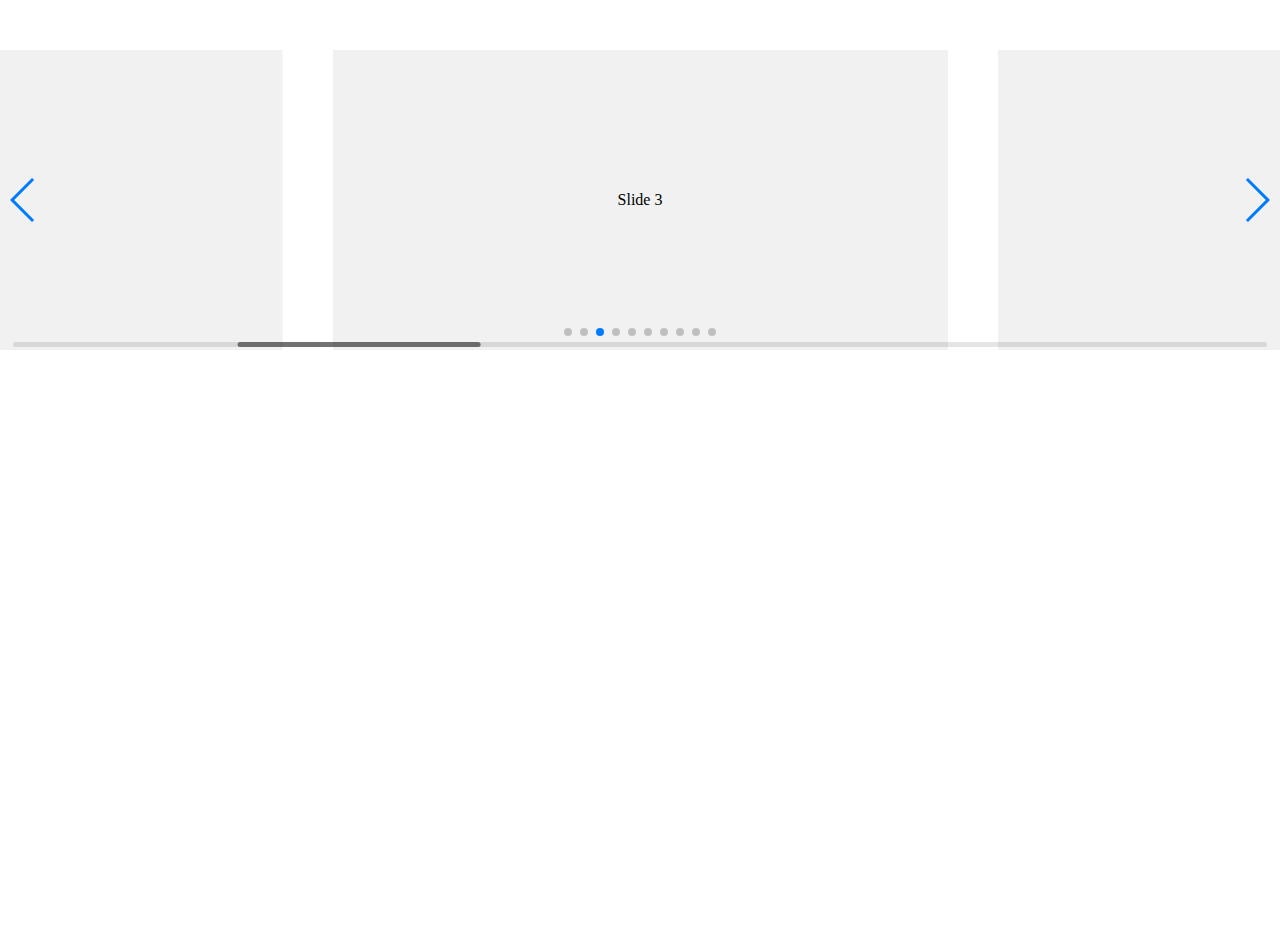
<file: swiper-4.5.0/playground/index.html>
<!doctype html>
<html lang="en">
<head>
    <meta charset="UTF-8">
    <title>Swiper Playground</title>
    <link rel="stylesheet" href="../dist/css/swiper.min.css">
    <meta name="viewport" content="width=device-width">
</head>
<body>
    <div class="swiper-container">
        <div class="swiper-scrollbar"></div>
        <div class="swiper-button-prev"></div>
        <div class="swiper-button-next"></div>
        <div class="swiper-wrapper">
            <div class="swiper-slide">Slide 1</div>
            <div class="swiper-slide">Slide 2</div>
            <div class="swiper-slide">Slide 3</div>
            <div class="swiper-slide">Slide 4</div>
            <div class="swiper-slide">Slide 5</div>
            <div class="swiper-slide">Slide 6</div>
            <div class="swiper-slide">Slide 7</div>
            <div class="swiper-slide">Slide 8</div>
            <div class="swiper-slide">Slide 9</div>
            <div class="swiper-slide">Slide 10</div>
        </div>
        <div class="swiper-pagination"></div>
    </div>
    <style>
    body, html {
        padding: 0;
        margin: 0;
        position: relative;
        height: 100%;
    }
    .swiper-container {
        width: 100%;
        height: 300px;
        margin: 50px auto;
    }
    .swiper-slide {
        background: #f1f1f1;
        color:#000;
        text-align: center;
        line-height: 300px;
    }
    </style>
    <script src="../dist/js/swiper.min.js"></script>
    <script>
        var swiper = new Swiper({
            el: '.swiper-container',
            initialSlide: 2,
            spaceBetween: 50,
            slidesPerView: 2,
            centeredSlides: true,
            slideToClickedSlide: true,
            grabCursor: true,
            scrollbar: {
              el: '.swiper-scrollbar',
            },
            mousewheel: {
              enabled: true,
            },
            keyboard: {
              enabled: true,
            },
            pagination: {
              el: '.swiper-pagination',
            },
            navigation: {
              nextEl: '.swiper-button-next',
              prevEl: '.swiper-button-prev',
            },
        });
    </script>
</body>
</html>
</file>
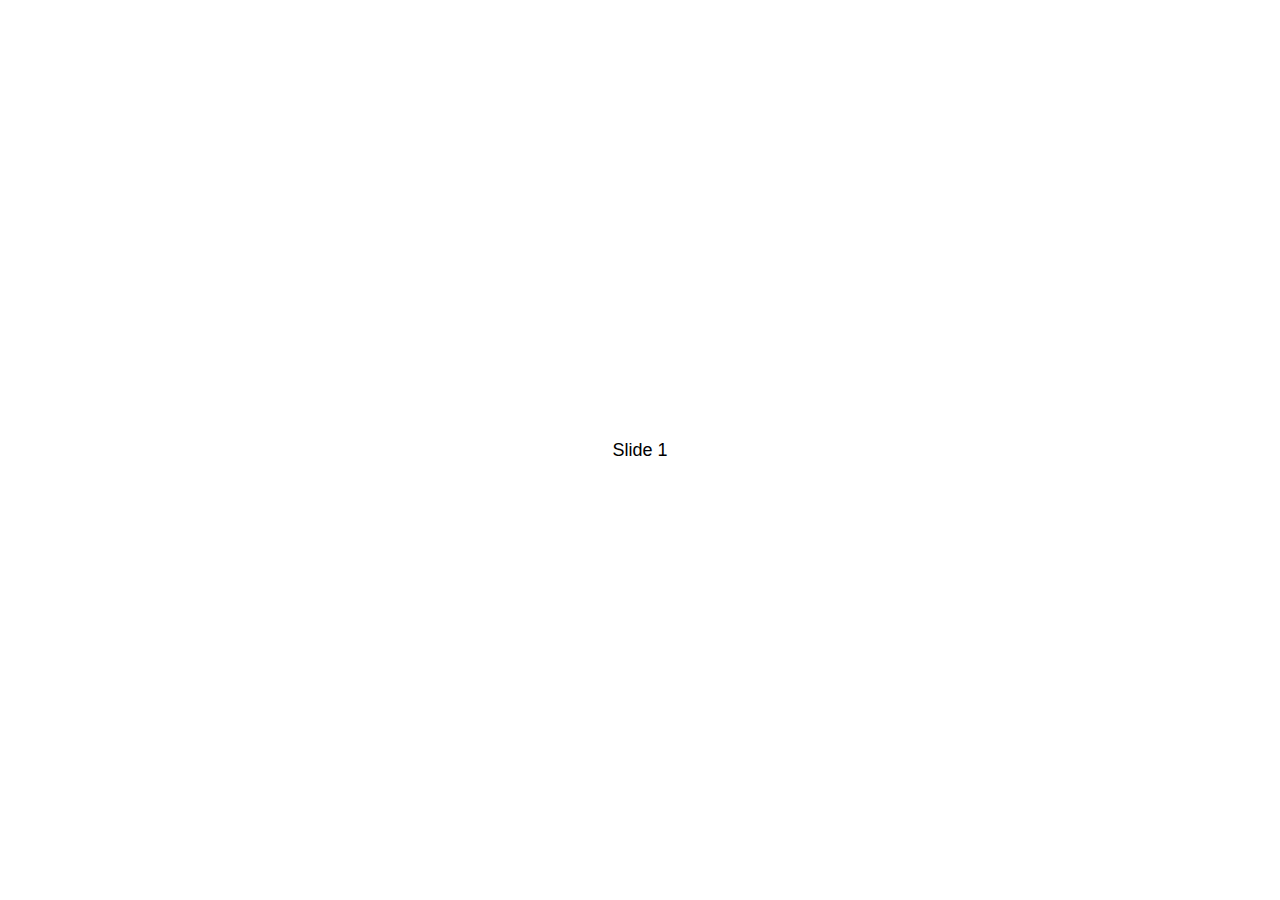
<file: swiper-4.5.0/demos/010-default.html>
<!DOCTYPE html>
<html lang="en">
<head>
  <meta charset="utf-8">
  <title>Swiper demo</title>
  <!-- Link Swiper's CSS -->
  <link rel="stylesheet" href="../dist/css/swiper.min.css">

  <!-- Demo styles -->
  <style>
    html, body {
      position: relative;
      height: 100%;
    }
    body {
      background: #eee;
      font-family: Helvetica Neue, Helvetica, Arial, sans-serif;
      font-size: 14px;
      color:#000;
      margin: 0;
      padding: 0;
    }
    .swiper-container {
      width: 100%;
      height: 100%;
    }
    .swiper-slide {
      text-align: center;
      font-size: 18px;
      background: #fff;

      /* Center slide text vertically */
      display: -webkit-box;
      display: -ms-flexbox;
      display: -webkit-flex;
      display: flex;
      -webkit-box-pack: center;
      -ms-flex-pack: center;
      -webkit-justify-content: center;
      justify-content: center;
      -webkit-box-align: center;
      -ms-flex-align: center;
      -webkit-align-items: center;
      align-items: center;
    }
  </style>
</head>
<body>
  <!-- Swiper -->
  <div class="swiper-container">
    <div class="swiper-wrapper">
      <div class="swiper-slide">Slide 1</div>
      <div class="swiper-slide">Slide 2</div>
      <div class="swiper-slide">Slide 3</div>
      <div class="swiper-slide">Slide 4</div>
      <div class="swiper-slide">Slide 5</div>
      <div class="swiper-slide">Slide 6</div>
      <div class="swiper-slide">Slide 7</div>
      <div class="swiper-slide">Slide 8</div>
      <div class="swiper-slide">Slide 9</div>
      <div class="swiper-slide">Slide 10</div>
    </div>
  </div>

  <!-- Swiper JS -->
  <script src="../dist/js/swiper.min.js"></script>

  <!-- Initialize Swiper -->
  <script>
    var swiper = new Swiper('.swiper-container');
  </script>
</body>
</html>
</file>
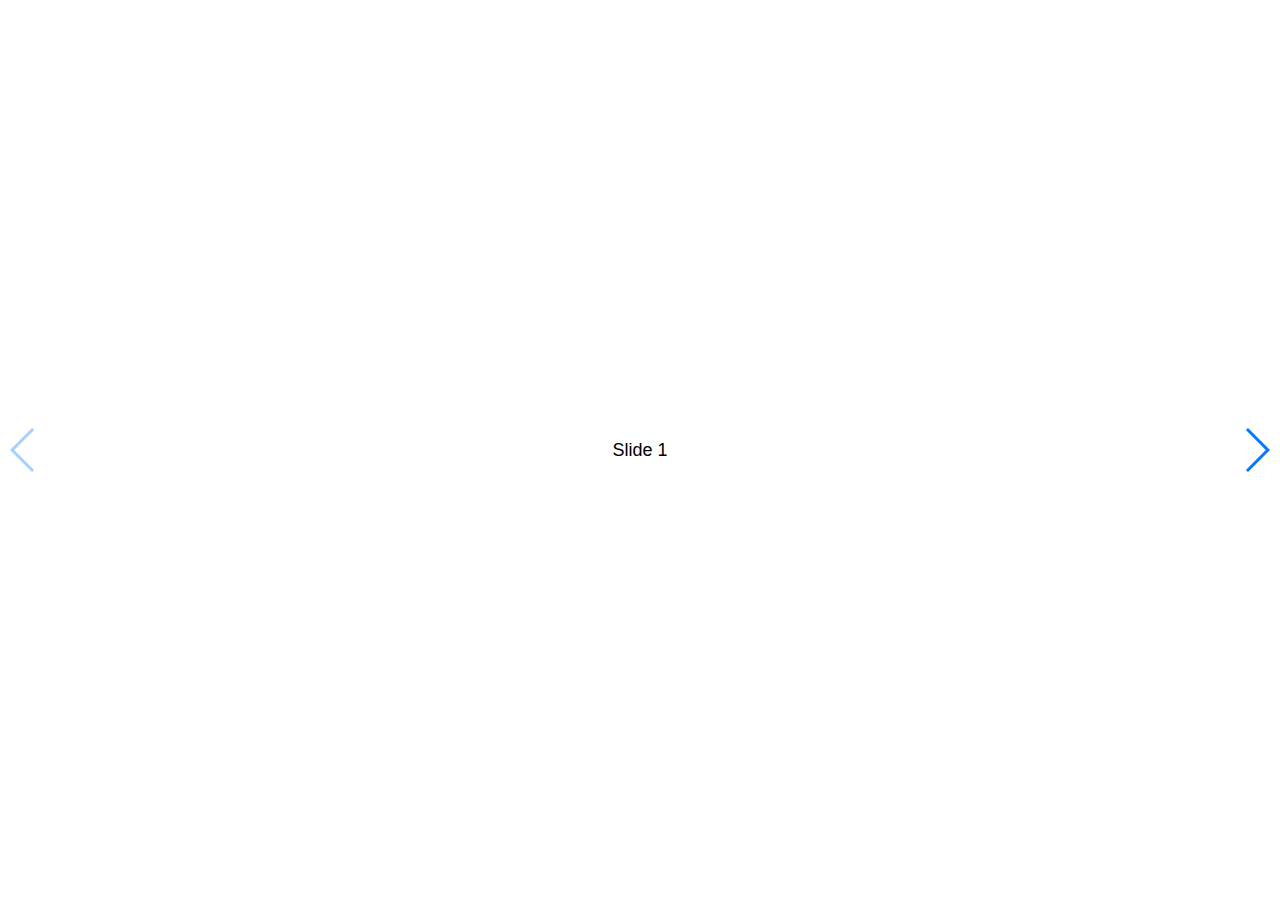
<file: swiper-4.5.0/demos/020-navigation.html>
<!DOCTYPE html>
<html lang="en">
<head>
  <meta charset="utf-8">
  <title>Swiper demo</title>
  <meta name="viewport" content="width=device-width, initial-scale=1, minimum-scale=1, maximum-scale=1">

  <!-- Link Swiper's CSS -->
  <link rel="stylesheet" href="../dist/css/swiper.min.css">

  <!-- Demo styles -->
  <style>
    html, body {
      position: relative;
      height: 100%;
    }
    body {
      background: #eee;
      font-family: Helvetica Neue, Helvetica, Arial, sans-serif;
      font-size: 14px;
      color:#000;
      margin: 0;
      padding: 0;
    }
    .swiper-container {
      width: 100%;
      height: 100%;
    }
    .swiper-slide {
      text-align: center;
      font-size: 18px;
      background: #fff;

      /* Center slide text vertically */
      display: -webkit-box;
      display: -ms-flexbox;
      display: -webkit-flex;
      display: flex;
      -webkit-box-pack: center;
      -ms-flex-pack: center;
      -webkit-justify-content: center;
      justify-content: center;
      -webkit-box-align: center;
      -ms-flex-align: center;
      -webkit-align-items: center;
      align-items: center;
    }
  </style>
</head>
<body>
  <!-- Swiper -->
  <div class="swiper-container">
    <div class="swiper-wrapper">
      <div class="swiper-slide">Slide 1</div>
      <div class="swiper-slide">Slide 2</div>
      <div class="swiper-slide">Slide 3</div>
      <div class="swiper-slide">Slide 4</div>
      <div class="swiper-slide">Slide 5</div>
      <div class="swiper-slide">Slide 6</div>
      <div class="swiper-slide">Slide 7</div>
      <div class="swiper-slide">Slide 8</div>
      <div class="swiper-slide">Slide 9</div>
      <div class="swiper-slide">Slide 10</div>
    </div>
    <!-- Add Arrows -->
    <div class="swiper-button-next"></div>
    <div class="swiper-button-prev"></div>
  </div>

  <!-- Swiper JS -->
  <script src="../dist/js/swiper.min.js"></script>

  <!-- Initialize Swiper -->
  <script>
    var swiper = new Swiper('.swiper-container', {
      navigation: {
        nextEl: '.swiper-button-next',
        prevEl: '.swiper-button-prev',
      },
    });
  </script>
</body>
</html>
</file>
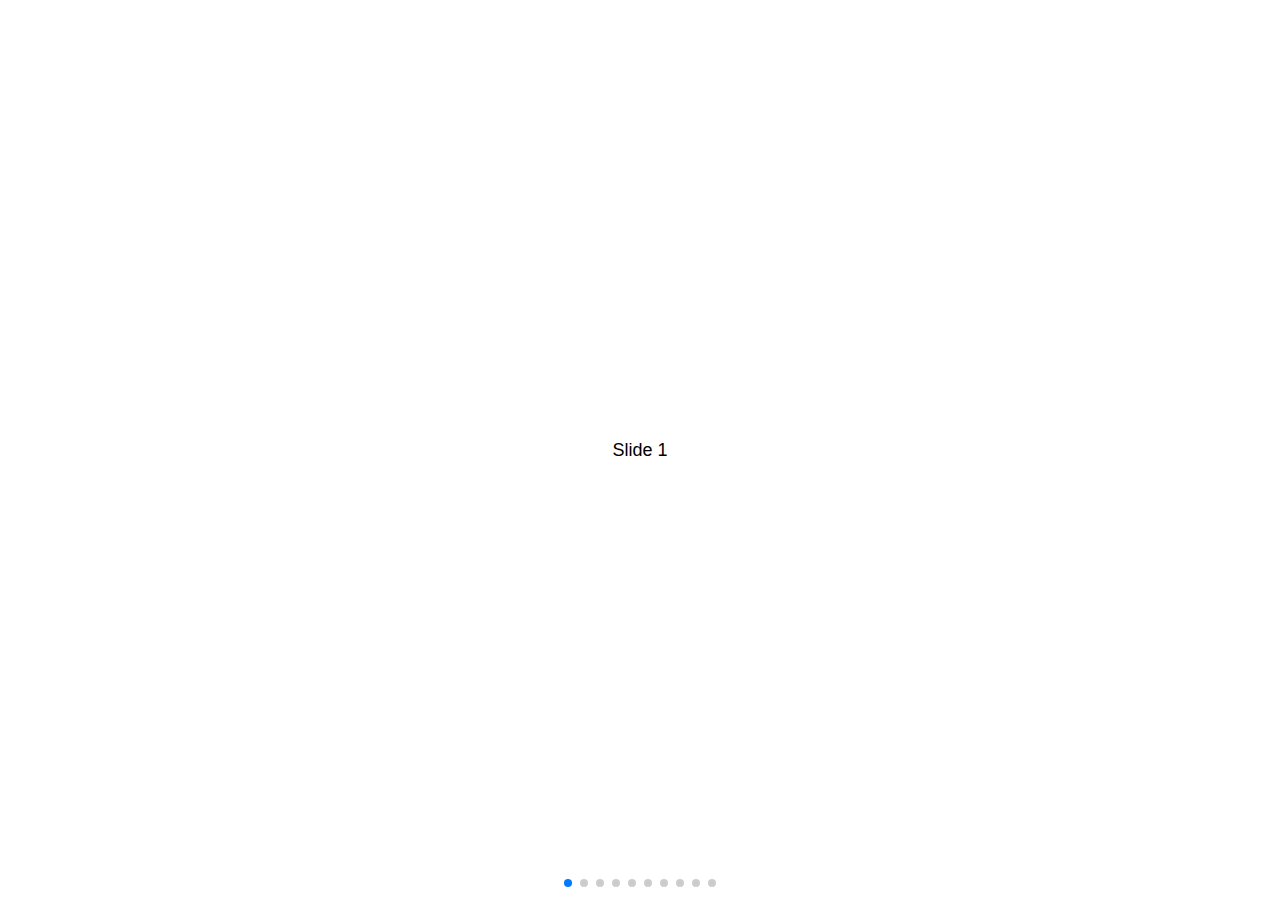
<file: swiper-4.5.0/demos/030-pagination.html>
<!DOCTYPE html>
<html lang="en">
<head>
  <meta charset="utf-8">
  <title>Swiper demo</title>
  <meta name="viewport" content="width=device-width, initial-scale=1, minimum-scale=1, maximum-scale=1">

  <!-- Link Swiper's CSS -->
  <link rel="stylesheet" href="../dist/css/swiper.min.css">

  <!-- Demo styles -->
  <style>
    html, body {
      position: relative;
      height: 100%;
    }
    body {
      background: #eee;
      font-family: Helvetica Neue, Helvetica, Arial, sans-serif;
      font-size: 14px;
      color:#000;
      margin: 0;
      padding: 0;
    }
    .swiper-container {
      width: 100%;
      height: 100%;
    }
    .swiper-slide {
      text-align: center;
      font-size: 18px;
      background: #fff;

      /* Center slide text vertically */
      display: -webkit-box;
      display: -ms-flexbox;
      display: -webkit-flex;
      display: flex;
      -webkit-box-pack: center;
      -ms-flex-pack: center;
      -webkit-justify-content: center;
      justify-content: center;
      -webkit-box-align: center;
      -ms-flex-align: center;
      -webkit-align-items: center;
      align-items: center;
    }
  </style>
</head>
<body>
  <!-- Swiper -->
  <div class="swiper-container">
    <div class="swiper-wrapper">
      <div class="swiper-slide">Slide 1</div>
      <div class="swiper-slide">Slide 2</div>
      <div class="swiper-slide">Slide 3</div>
      <div class="swiper-slide">Slide 4</div>
      <div class="swiper-slide">Slide 5</div>
      <div class="swiper-slide">Slide 6</div>
      <div class="swiper-slide">Slide 7</div>
      <div class="swiper-slide">Slide 8</div>
      <div class="swiper-slide">Slide 9</div>
      <div class="swiper-slide">Slide 10</div>
    </div>
    <!-- Add Pagination -->
    <div class="swiper-pagination"></div>
  </div>

  <!-- Swiper JS -->
  <script src="../dist/js/swiper.min.js"></script>

  <!-- Initialize Swiper -->
  <script>
    var swiper = new Swiper('.swiper-container', {
      pagination: {
        el: '.swiper-pagination',
      },
    });
  </script>
</body>
</html>
</file>
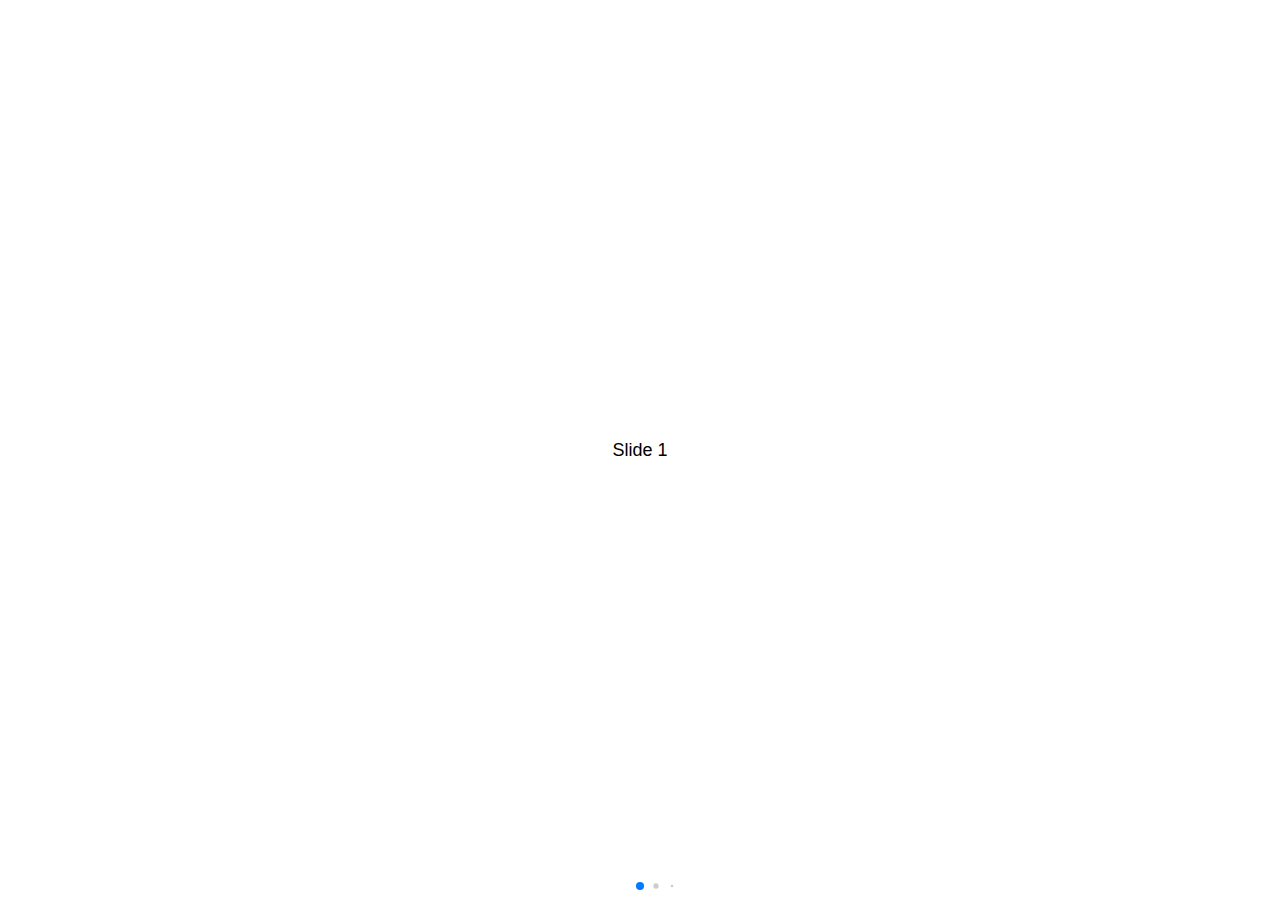
<file: swiper-4.5.0/demos/040-pagination-dynamic.html>
<!DOCTYPE html>
<html lang="en">
<head>
  <meta charset="utf-8">
  <title>Swiper demo</title>
  <meta name="viewport" content="width=device-width, initial-scale=1, minimum-scale=1, maximum-scale=1">

  <!-- Link Swiper's CSS -->
  <link rel="stylesheet" href="../dist/css/swiper.min.css">

  <!-- Demo styles -->
  <style>
    html, body {
      position: relative;
      height: 100%;
    }
    body {
      background: #eee;
      font-family: Helvetica Neue, Helvetica, Arial, sans-serif;
      font-size: 14px;
      color:#000;
      margin: 0;
      padding: 0;
    }
    .swiper-container {
      width: 100%;
      height: 100%;
    }
    .swiper-slide {
      text-align: center;
      font-size: 18px;
      background: #fff;

      /* Center slide text vertically */
      display: -webkit-box;
      display: -ms-flexbox;
      display: -webkit-flex;
      display: flex;
      -webkit-box-pack: center;
      -ms-flex-pack: center;
      -webkit-justify-content: center;
      justify-content: center;
      -webkit-box-align: center;
      -ms-flex-align: center;
      -webkit-align-items: center;
      align-items: center;
    }
  </style>
</head>
<body>
  <!-- Swiper -->
  <div class="swiper-container">
    <div class="swiper-wrapper">
      <div class="swiper-slide">Slide 1</div>
      <div class="swiper-slide">Slide 2</div>
      <div class="swiper-slide">Slide 3</div>
      <div class="swiper-slide">Slide 4</div>
      <div class="swiper-slide">Slide 5</div>
      <div class="swiper-slide">Slide 6</div>
      <div class="swiper-slide">Slide 7</div>
      <div class="swiper-slide">Slide 8</div>
      <div class="swiper-slide">Slide 9</div>
      <div class="swiper-slide">Slide 10</div>
    </div>
    <!-- Add Pagination -->
    <div class="swiper-pagination"></div>
  </div>

  <!-- Swiper JS -->
  <script src="../dist/js/swiper.min.js"></script>

  <!-- Initialize Swiper -->
  <script>
    var swiper = new Swiper('.swiper-container', {
      pagination: {
        el: '.swiper-pagination',
        dynamicBullets: true,
      },
    });
  </script>
</body>
</html>
</file>
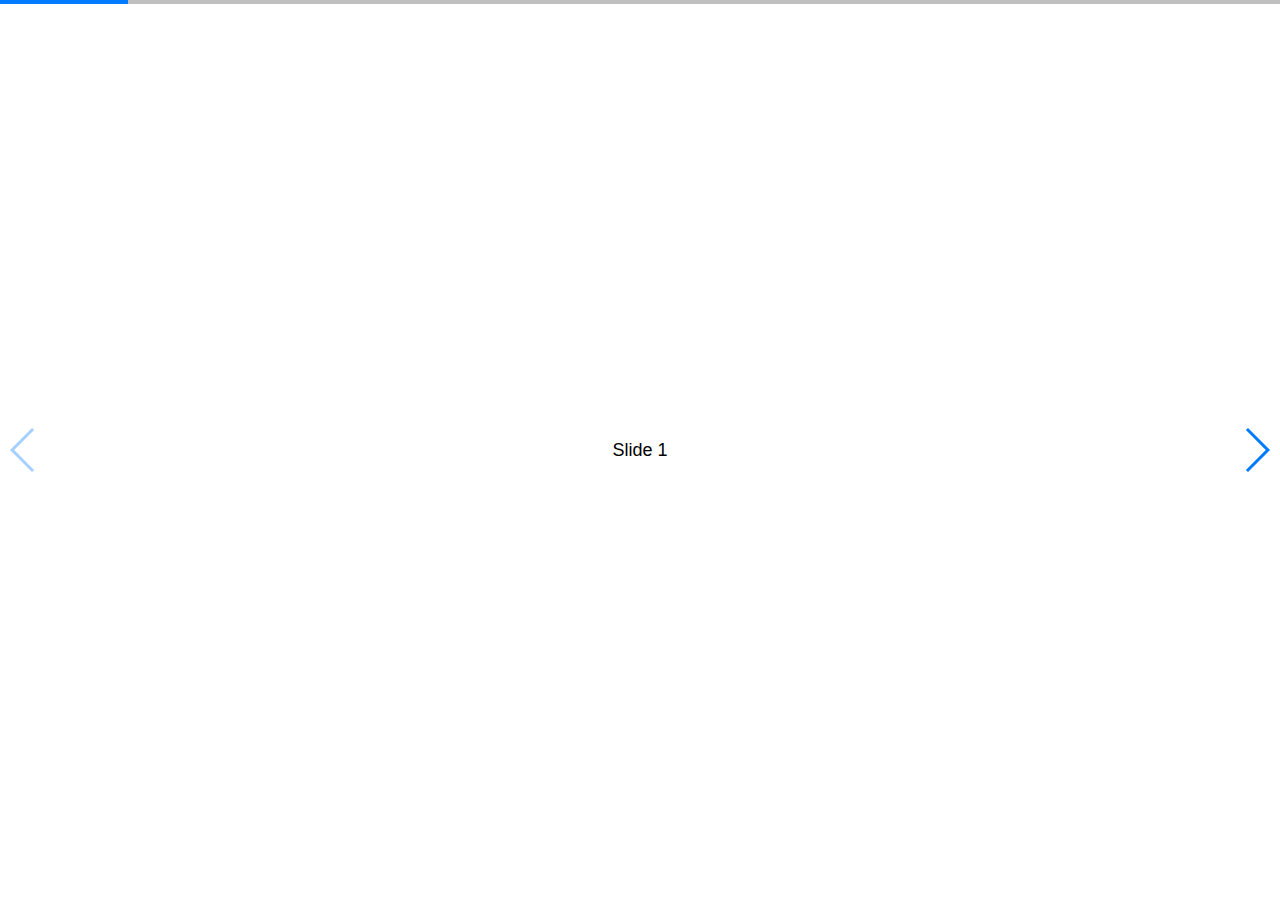
<file: swiper-4.5.0/demos/050-pagination-progress.html>
<!DOCTYPE html>
<html lang="en">
<head>
  <meta charset="utf-8">
  <title>Swiper demo</title>
  <!-- Link Swiper's CSS -->
  <link rel="stylesheet" href="../dist/css/swiper.min.css">

  <!-- Demo styles -->
  <style>
    html, body {
      position: relative;
      height: 100%;
    }
    body {
      background: #eee;
      font-family: Helvetica Neue, Helvetica, Arial, sans-serif;
      font-size: 14px;
      color:#000;
      margin: 0;
      padding: 0;
    }
    .swiper-container {
      width: 100%;
      height: 100%;
    }
    .swiper-slide {
      text-align: center;
      font-size: 18px;
      background: #fff;

      /* Center slide text vertically */
      display: -webkit-box;
      display: -ms-flexbox;
      display: -webkit-flex;
      display: flex;
      -webkit-box-pack: center;
      -ms-flex-pack: center;
      -webkit-justify-content: center;
      justify-content: center;
      -webkit-box-align: center;
      -ms-flex-align: center;
      -webkit-align-items: center;
      align-items: center;
    }
  </style>
</head>
<body>
  <!-- Swiper -->
  <div class="swiper-container">
    <div class="swiper-wrapper">
      <div class="swiper-slide">Slide 1</div>
      <div class="swiper-slide">Slide 2</div>
      <div class="swiper-slide">Slide 3</div>
      <div class="swiper-slide">Slide 4</div>
      <div class="swiper-slide">Slide 5</div>
      <div class="swiper-slide">Slide 6</div>
      <div class="swiper-slide">Slide 7</div>
      <div class="swiper-slide">Slide 8</div>
      <div class="swiper-slide">Slide 9</div>
      <div class="swiper-slide">Slide 10</div>
    </div>
    <!-- Add Pagination -->
    <div class="swiper-pagination"></div>
    <!-- Add Arrows -->
    <div class="swiper-button-next"></div>
    <div class="swiper-button-prev"></div>
  </div>

  <!-- Swiper JS -->
  <script src="../dist/js/swiper.min.js"></script>

  <!-- Initialize Swiper -->
  <script>
    var swiper = new Swiper('.swiper-container', {
      pagination: {
        el: '.swiper-pagination',
        type: 'progressbar',
      },
      navigation: {
        nextEl: '.swiper-button-next',
        prevEl: '.swiper-button-prev',
      },
    });
  </script>
</body>
</html>
</file>
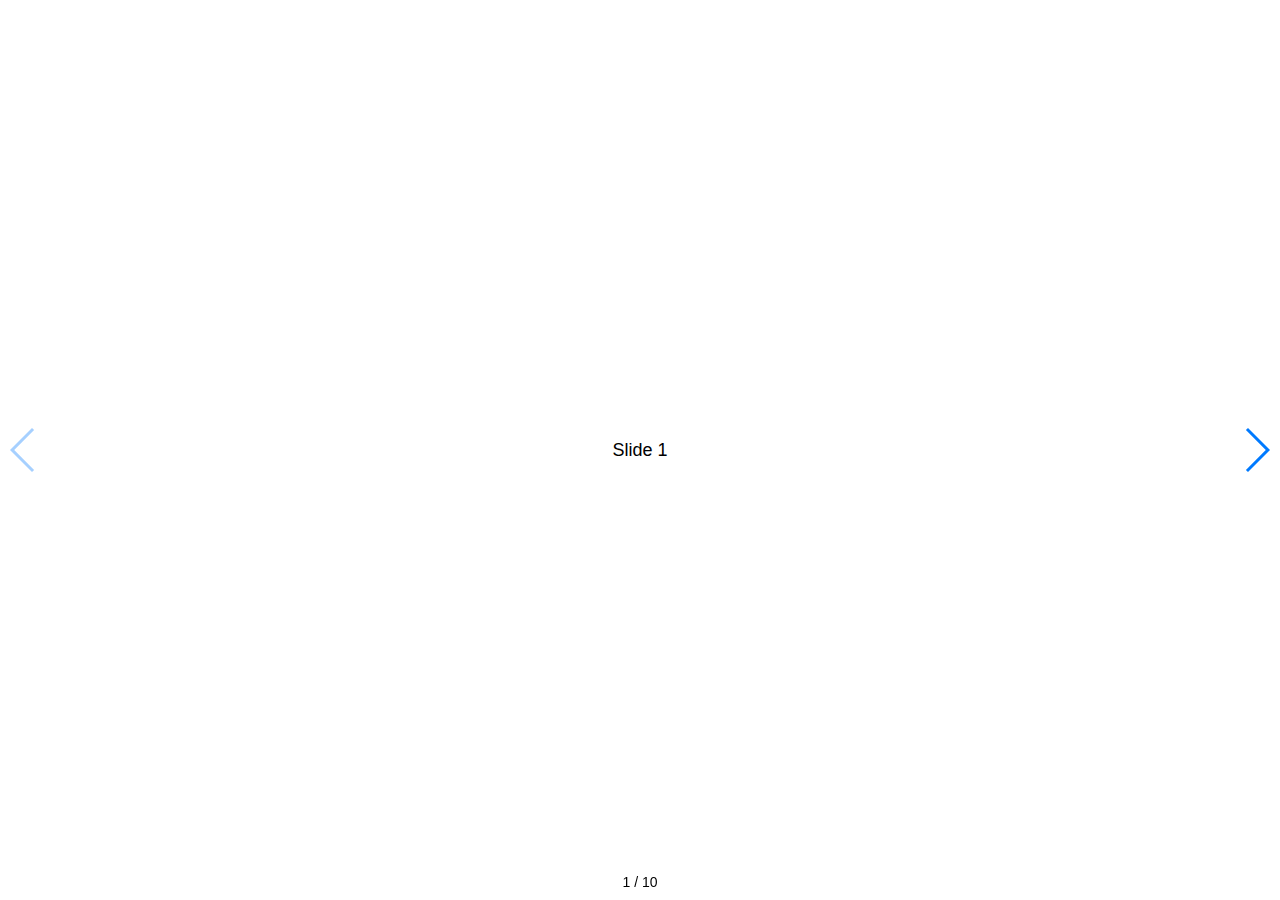
<file: swiper-4.5.0/demos/060-pagination-fraction.html>
<!DOCTYPE html>
<html lang="en">
<head>
  <meta charset="utf-8">
  <title>Swiper demo</title>
  <!-- Link Swiper's CSS -->
  <link rel="stylesheet" href="../dist/css/swiper.min.css">

  <!-- Demo styles -->
  <style>
    html, body {
      position: relative;
      height: 100%;
    }
    body {
      background: #eee;
      font-family: Helvetica Neue, Helvetica, Arial, sans-serif;
      font-size: 14px;
      color:#000;
      margin: 0;
      padding: 0;
    }
    .swiper-container {
      width: 100%;
      height: 100%;
    }
    .swiper-slide {
      text-align: center;
      font-size: 18px;
      background: #fff;

      /* Center slide text vertically */
      display: -webkit-box;
      display: -ms-flexbox;
      display: -webkit-flex;
      display: flex;
      -webkit-box-pack: center;
      -ms-flex-pack: center;
      -webkit-justify-content: center;
      justify-content: center;
      -webkit-box-align: center;
      -ms-flex-align: center;
      -webkit-align-items: center;
      align-items: center;
    }
  </style>
</head>
<body>
  <!-- Swiper -->
  <div class="swiper-container">
    <div class="swiper-wrapper">
      <div class="swiper-slide">Slide 1</div>
      <div class="swiper-slide">Slide 2</div>
      <div class="swiper-slide">Slide 3</div>
      <div class="swiper-slide">Slide 4</div>
      <div class="swiper-slide">Slide 5</div>
      <div class="swiper-slide">Slide 6</div>
      <div class="swiper-slide">Slide 7</div>
      <div class="swiper-slide">Slide 8</div>
      <div class="swiper-slide">Slide 9</div>
      <div class="swiper-slide">Slide 10</div>
    </div>
    <!-- Add Pagination -->
    <div class="swiper-pagination"></div>
    <!-- Add Arrows -->
    <div class="swiper-button-next"></div>
    <div class="swiper-button-prev"></div>
  </div>

  <!-- Swiper JS -->
  <script src="../dist/js/swiper.min.js"></script>

  <!-- Initialize Swiper -->
  <script>
    var swiper = new Swiper('.swiper-container', {
      pagination: {
        el: '.swiper-pagination',
        type: 'fraction',
      },
      navigation: {
        nextEl: '.swiper-button-next',
        prevEl: '.swiper-button-prev',
      },
    });
  </script>
</body>
</html>
</file>
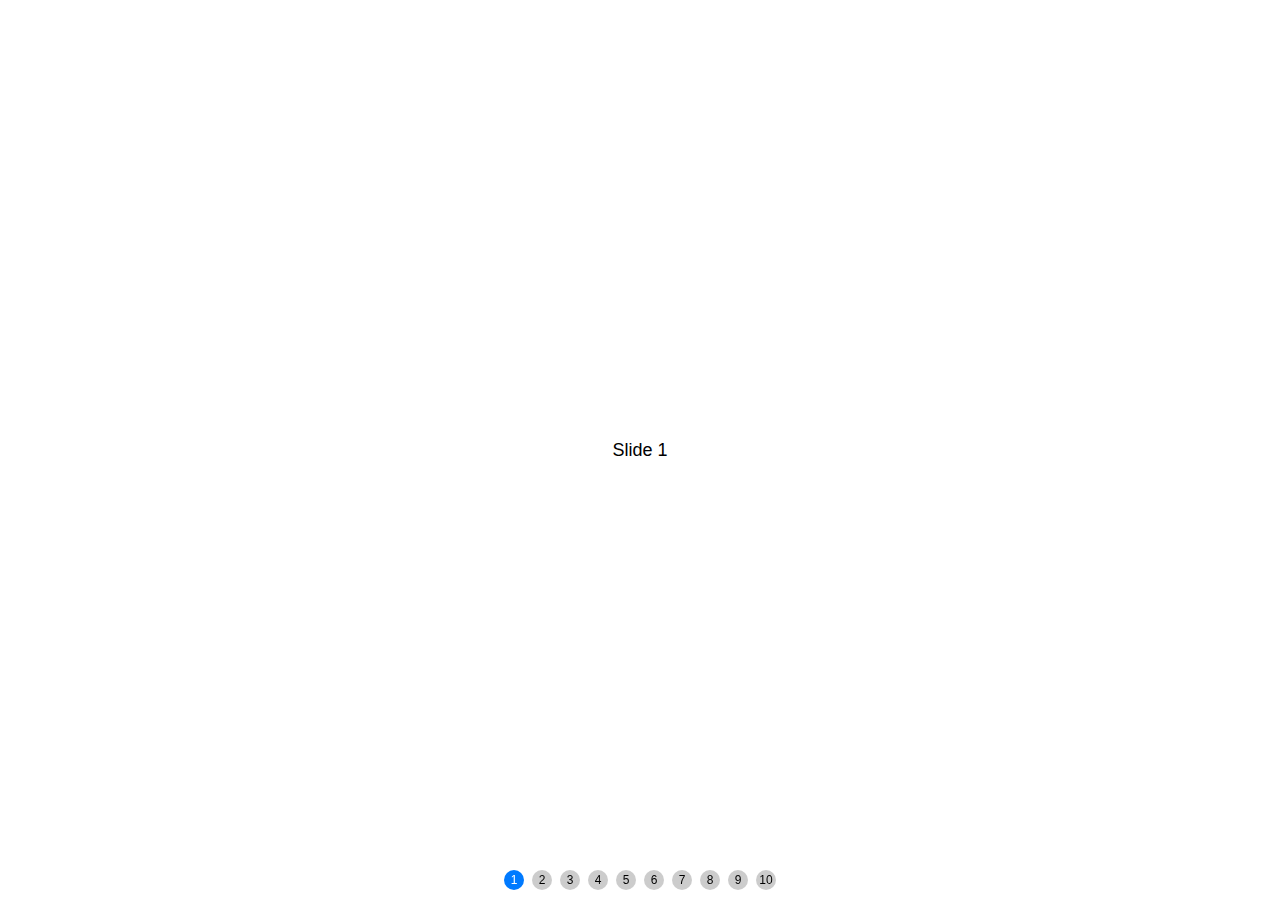
<file: swiper-4.5.0/demos/070-pagination-custom.html>
<!DOCTYPE html>
<html lang="en">
<head>
  <meta charset="utf-8">
  <title>Swiper demo</title>
  <meta name="viewport" content="width=device-width, initial-scale=1, minimum-scale=1, maximum-scale=1">

  <!-- Link Swiper's CSS -->
  <link rel="stylesheet" href="../dist/css/swiper.min.css">

  <!-- Demo styles -->
  <style>
    html, body {
      position: relative;
      height: 100%;
    }
    body {
      background: #eee;
      font-family: Helvetica Neue, Helvetica, Arial, sans-serif;
      font-size: 14px;
      color:#000;
      margin: 0;
      padding: 0;
    }
    .swiper-container {
      width: 100%;
      height: 100%;
    }
    .swiper-slide {
      text-align: center;
      font-size: 18px;
      background: #fff;

      /* Center slide text vertically */
      display: -webkit-box;
      display: -ms-flexbox;
      display: -webkit-flex;
      display: flex;
      -webkit-box-pack: center;
      -ms-flex-pack: center;
      -webkit-justify-content: center;
      justify-content: center;
      -webkit-box-align: center;
      -ms-flex-align: center;
      -webkit-align-items: center;
      align-items: center;
    }
    .swiper-pagination-bullet {
      width: 20px;
      height: 20px;
      text-align: center;
      line-height: 20px;
      font-size: 12px;
      color:#000;
      opacity: 1;
      background: rgba(0,0,0,0.2);
    }
    .swiper-pagination-bullet-active {
      color:#fff;
      background: #007aff;
    }
  </style>
</head>
<body>
  <!-- Swiper -->
  <div class="swiper-container">
    <div class="swiper-wrapper">
      <div class="swiper-slide">Slide 1</div>
      <div class="swiper-slide">Slide 2</div>
      <div class="swiper-slide">Slide 3</div>
      <div class="swiper-slide">Slide 4</div>
      <div class="swiper-slide">Slide 5</div>
      <div class="swiper-slide">Slide 6</div>
      <div class="swiper-slide">Slide 7</div>
      <div class="swiper-slide">Slide 8</div>
      <div class="swiper-slide">Slide 9</div>
      <div class="swiper-slide">Slide 10</div>
    </div>
    <!-- Add Pagination -->
    <div class="swiper-pagination"></div>
  </div>

  <!-- Swiper JS -->
  <script src="../dist/js/swiper.min.js"></script>

  <!-- Initialize Swiper -->
  <script>
    var swiper = new Swiper('.swiper-container', {
      pagination: {
        el: '.swiper-pagination',
        clickable: true,
        renderBullet: function (index, className) {
          return '<span class="' + className + '">' + (index + 1) + '</span>';
        },
      },
    });
  </script>
</body>
</html>
</file>
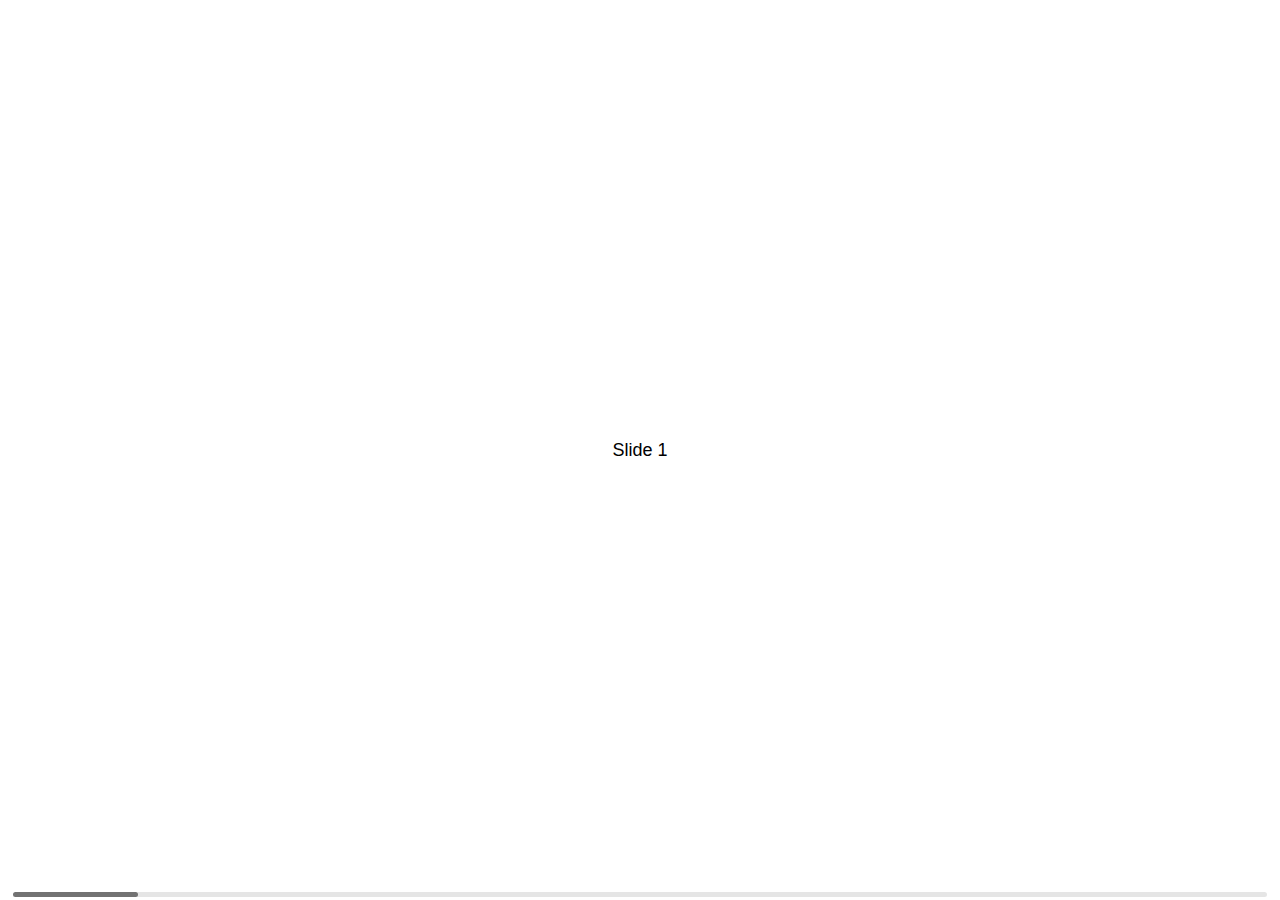
<file: swiper-4.5.0/demos/080-scrollbar.html>
<!DOCTYPE html>
<html lang="en">
<head>
  <meta charset="utf-8">
  <title>Swiper demo</title>
  <meta name="viewport" content="width=device-width, initial-scale=1, minimum-scale=1, maximum-scale=1">

  <!-- Link Swiper's CSS -->
  <link rel="stylesheet" href="../dist/css/swiper.min.css">

  <!-- Demo styles -->
  <style>
    html, body {
      position: relative;
      height: 100%;
    }
    body {
      background: #eee;
      font-family: Helvetica Neue, Helvetica, Arial, sans-serif;
      font-size: 14px;
      color:#000;
      margin: 0;
      padding: 0;
    }
    .swiper-container {
      width: 100%;
      height: 100%;
    }
    .swiper-slide {
      text-align: center;
      font-size: 18px;
      background: #fff;

      /* Center slide text vertically */
      display: -webkit-box;
      display: -ms-flexbox;
      display: -webkit-flex;
      display: flex;
      -webkit-box-pack: center;
      -ms-flex-pack: center;
      -webkit-justify-content: center;
      justify-content: center;
      -webkit-box-align: center;
      -ms-flex-align: center;
      -webkit-align-items: center;
      align-items: center;
    }
  </style>
</head>
<body>
  <!-- Swiper -->
  <div class="swiper-container">
    <div class="swiper-wrapper">
      <div class="swiper-slide">Slide 1</div>
      <div class="swiper-slide">Slide 2</div>
      <div class="swiper-slide">Slide 3</div>
      <div class="swiper-slide">Slide 4</div>
      <div class="swiper-slide">Slide 5</div>
      <div class="swiper-slide">Slide 6</div>
      <div class="swiper-slide">Slide 7</div>
      <div class="swiper-slide">Slide 8</div>
      <div class="swiper-slide">Slide 9</div>
      <div class="swiper-slide">Slide 10</div>
    </div>
    <!-- Add Scrollbar -->
    <div class="swiper-scrollbar"></div>
  </div>

  <!-- Swiper JS -->
  <script src="../dist/js/swiper.min.js"></script>

  <!-- Initialize Swiper -->
  <script>
    var swiper = new Swiper('.swiper-container', {
      scrollbar: {
        el: '.swiper-scrollbar',
        hide: true,
      },
    });
  </script>
</body>
</html>
</file>
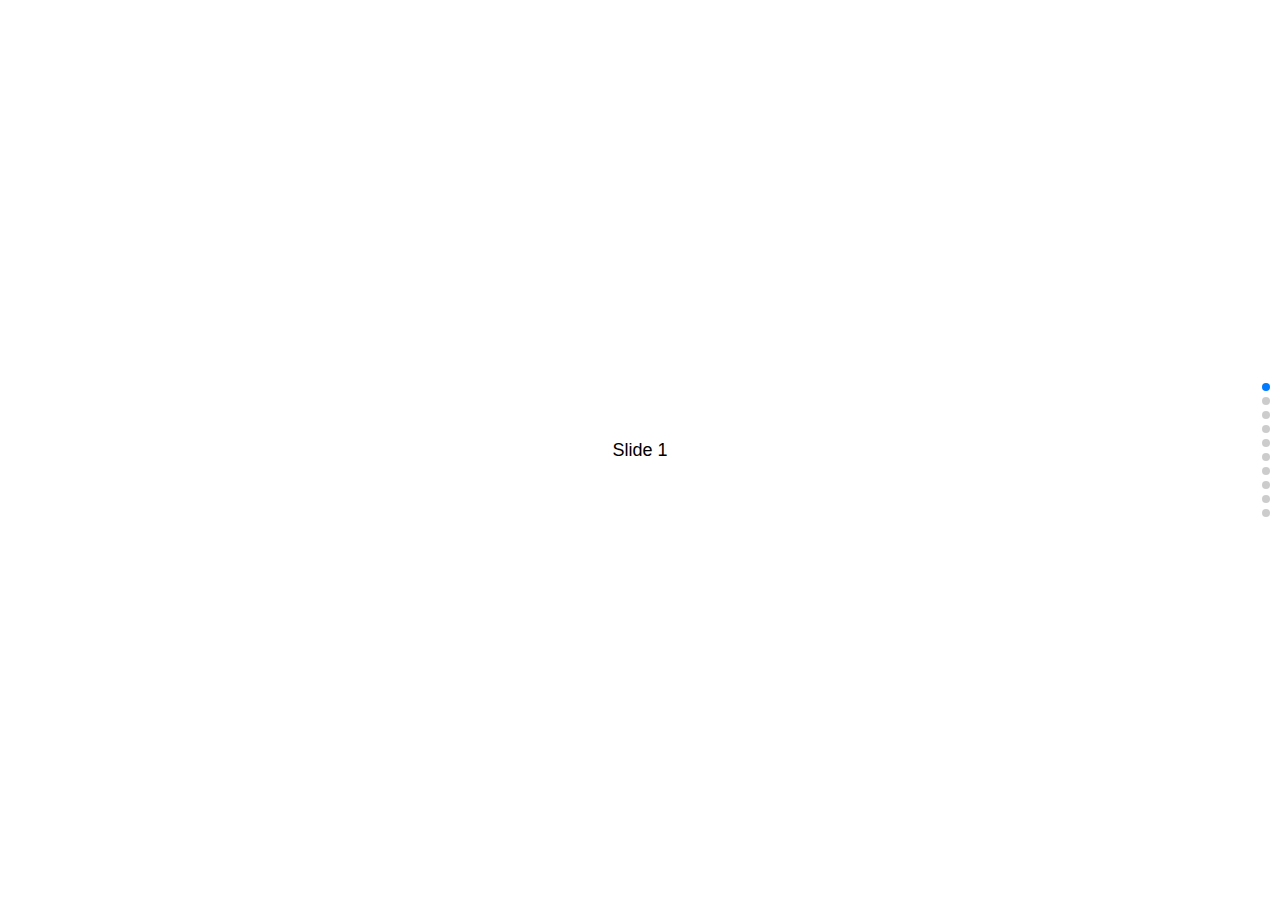
<file: swiper-4.5.0/demos/090-vertical.html>
<!DOCTYPE html>
<html lang="en">
<head>
  <meta charset="utf-8">
  <title>Swiper demo</title>
  <meta name="viewport" content="width=device-width, initial-scale=1, minimum-scale=1, maximum-scale=1">

  <!-- Link Swiper's CSS -->
  <link rel="stylesheet" href="../dist/css/swiper.min.css">

  <!-- Demo styles -->
  <style>
    html, body {
      position: relative;
      height: 100%;
    }
    body {
      background: #eee;
      font-family: Helvetica Neue, Helvetica, Arial, sans-serif;
      font-size: 14px;
      color:#000;
      margin: 0;
      padding: 0;
    }
    .swiper-container {
      width: 100%;
      height: 100%;
    }
    .swiper-slide {
      text-align: center;
      font-size: 18px;
      background: #fff;

      /* Center slide text vertically */
      display: -webkit-box;
      display: -ms-flexbox;
      display: -webkit-flex;
      display: flex;
      -webkit-box-pack: center;
      -ms-flex-pack: center;
      -webkit-justify-content: center;
      justify-content: center;
      -webkit-box-align: center;
      -ms-flex-align: center;
      -webkit-align-items: center;
      align-items: center;
    }
  </style>
</head>
<body>
  <!-- Swiper -->
  <div class="swiper-container">
    <div class="swiper-wrapper">
      <div class="swiper-slide">Slide 1</div>
      <div class="swiper-slide">Slide 2</div>
      <div class="swiper-slide">Slide 3</div>
      <div class="swiper-slide">Slide 4</div>
      <div class="swiper-slide">Slide 5</div>
      <div class="swiper-slide">Slide 6</div>
      <div class="swiper-slide">Slide 7</div>
      <div class="swiper-slide">Slide 8</div>
      <div class="swiper-slide">Slide 9</div>
      <div class="swiper-slide">Slide 10</div>
    </div>
    <!-- Add Pagination -->
    <div class="swiper-pagination"></div>
  </div>

  <!-- Swiper JS -->
  <script src="../dist/js/swiper.min.js"></script>

  <!-- Initialize Swiper -->
  <script>
    var swiper = new Swiper('.swiper-container', {
      direction: 'vertical',
      pagination: {
        el: '.swiper-pagination',
        clickable: true,
      },
    });
  </script>
</body>
</html>
</file>
